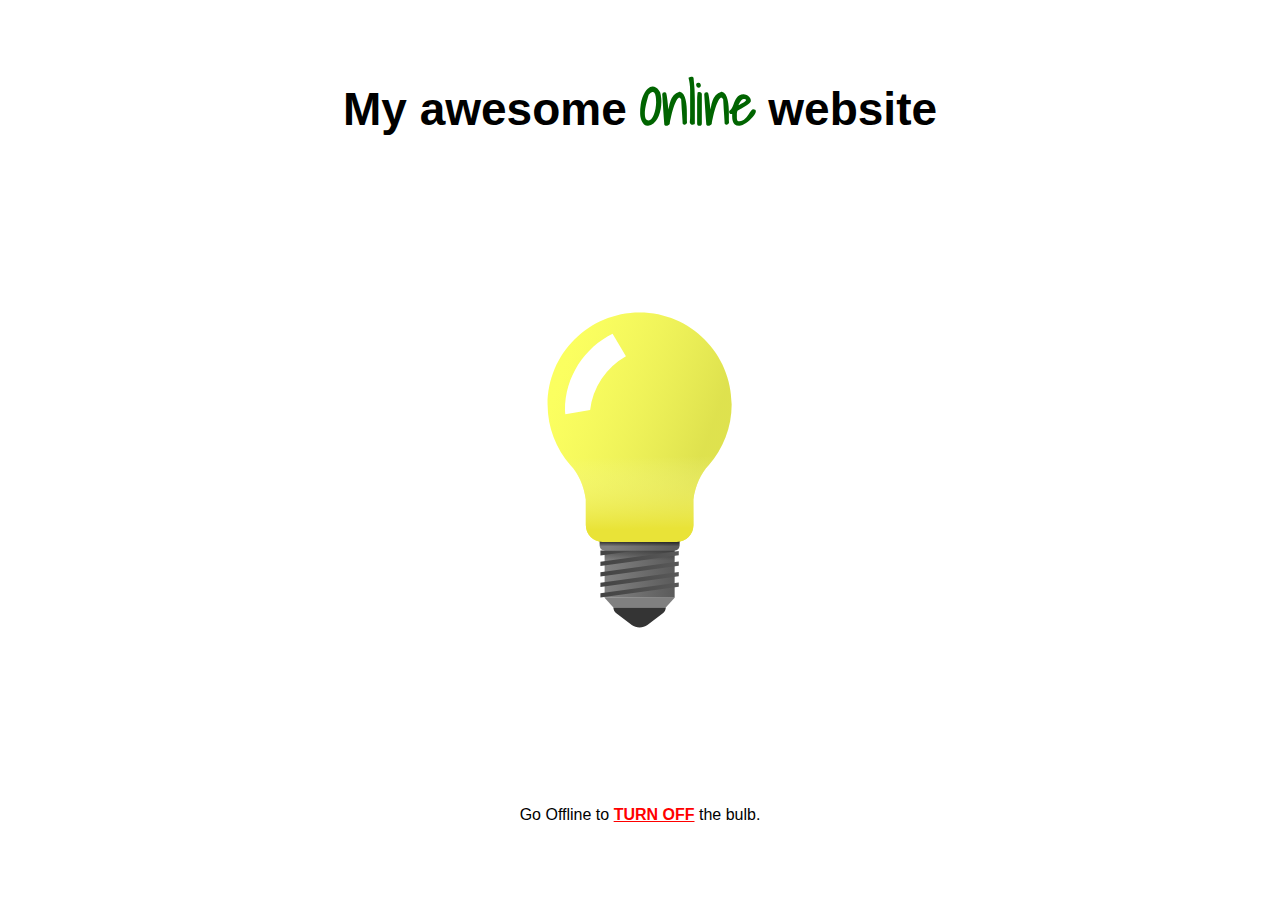
<file: index.html>
<!doctype html>
<html lang="en">
<head>
    <meta charset="UTF-8">
    <meta name="viewport"
          content="width=device-width, user-scalable=no, initial-scale=1.0, maximum-scale=1.0, minimum-scale=1.0">
    <meta http-equiv="X-UA-Compatible" content="ie=edge">
    <title>My awesome Online website</title>
    <link rel="icon" href="data:,">
    <link rel="stylesheet" href="styles.css">
</head>

<body>

    <div class="container">
        <header>
            <h1>My awesome <span class="state">Online</span> website</h1>
        </header>
        <div class="bulb"></div>
        <footer>
            <p>Go Offline to <span class="info">turn off</span> the bulb.</p>
        </footer>
    </div>

    <script>
        if ('serviceWorker' in navigator) {
            let registration;

            const registerServiceWorker = async () => {
                registration = await navigator.serviceWorker.register('./sw.js');
            }

            registerServiceWorker();
        }
    </script>
</body>
</html>
</file>
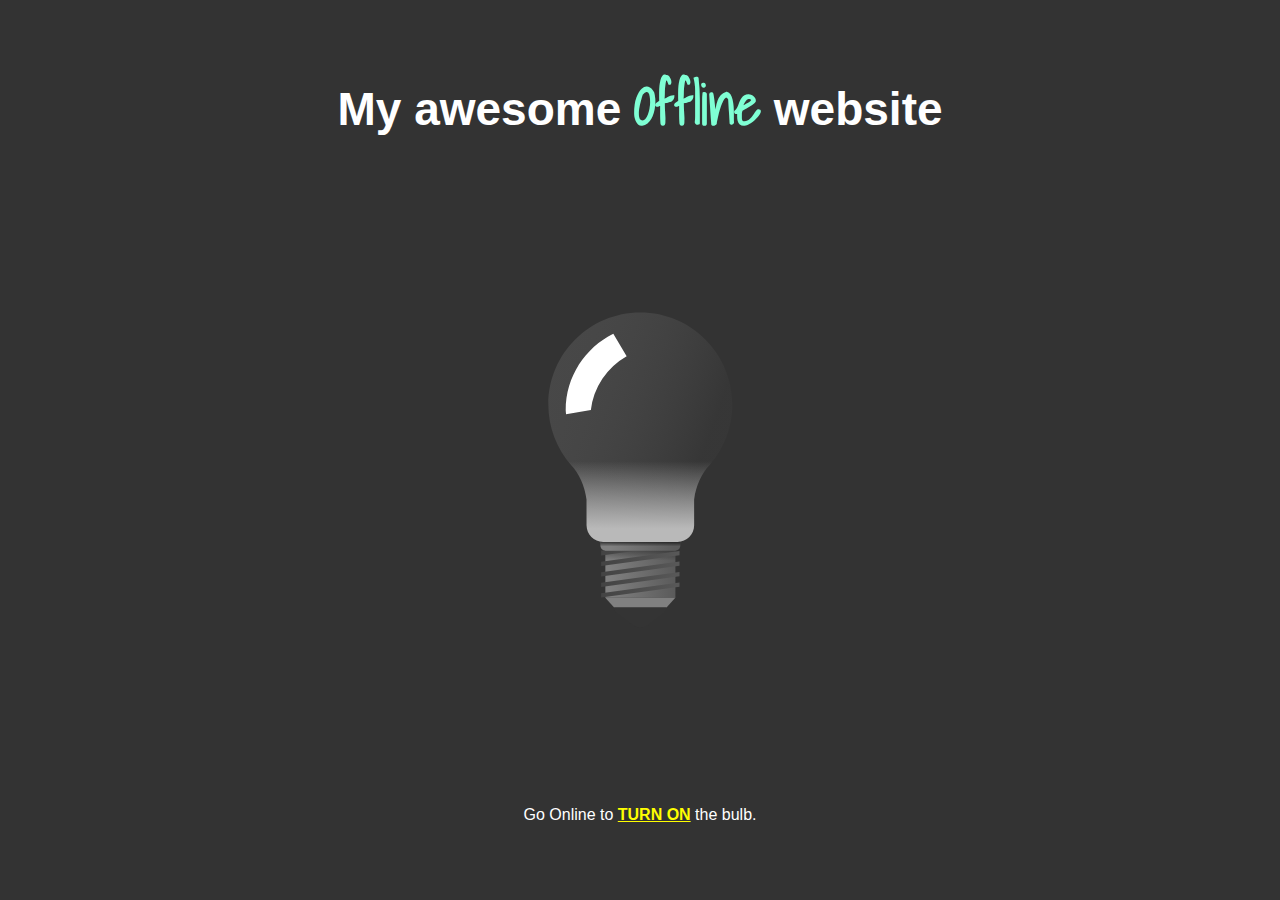
<file: offline.html>
<!doctype html>
<html lang="en">
<head>
    <meta charset="UTF-8">
    <meta name="viewport"
          content="width=device-width, user-scalable=no, initial-scale=1.0, maximum-scale=1.0, minimum-scale=1.0">
    <meta http-equiv="X-UA-Compatible" content="ie=edge">
    <title>My awesome Offline website</title>
    <link rel="icon" href="data:,">
    <link rel="stylesheet" href="styles.css">
</head>

<body class="off">

    <div class="container off">
        <header>
            <h1>My awesome <span class="state off">Offline</span> website</h1>
        </header>
        <div class="bulb off"></div>
        <footer>
            <p>Go Online to <span class="info">turn on</span> the bulb.</p>
        </footer>
    </div>

</body>
</html>
</file>
<file: styles.css>
@font-face {
    font-family: 'Shadows Into Light';
    font-style: normal;
    font-weight: 400;
    font-display: swap;
    src: url(shadows-into-light.woff2) format('woff2');
    unicode-range: U+0000-00FF, U+0131, U+0152-0153, U+02BB-02BC, U+02C6, U+02DA, U+02DC, U+2000-206F, U+2074, U+20AC, U+2122, U+2191, U+2193, U+2212, U+2215, U+FEFF, U+FFFD;
}

html, body {
    margin: 0;
    font-family: Arial, Helvetica, sans-serif;
}

body.off {
    background-color: #333333;
    color: #ffffff;
}

.container {
    display: flex;
    flex-direction: column;
    justify-content: space-between;
    align-items: center;
    min-height: 100vh;
    box-sizing: border-box;
    padding: 60px 0;
}

.container > header {
    text-align: center;
}

.container > header > h1 {
    margin: 0;
    font-size: 46px;
}

.container > header > h1 > .state {
    font-family: 'Shadows Into Light', cursive;
    font-size: larger;
    color: #006400;
}

.container > header > h1 > .state.off {
    color: #7fffd4;
}

.container > footer .info {
    color: #ff0000;
    text-transform: uppercase;
    text-decoration: underline;
    font-weight: bold;
}

.container.off .info {
    color: #ffff00;
}

.bulb {
    width: 224px;
    height: 338px;
    background: transparent url('bulb.svg') top right/453px 338px;
}

.bulb.off {
    background: transparent url('bulb.svg') top left/453px 338px;
}
</file>
